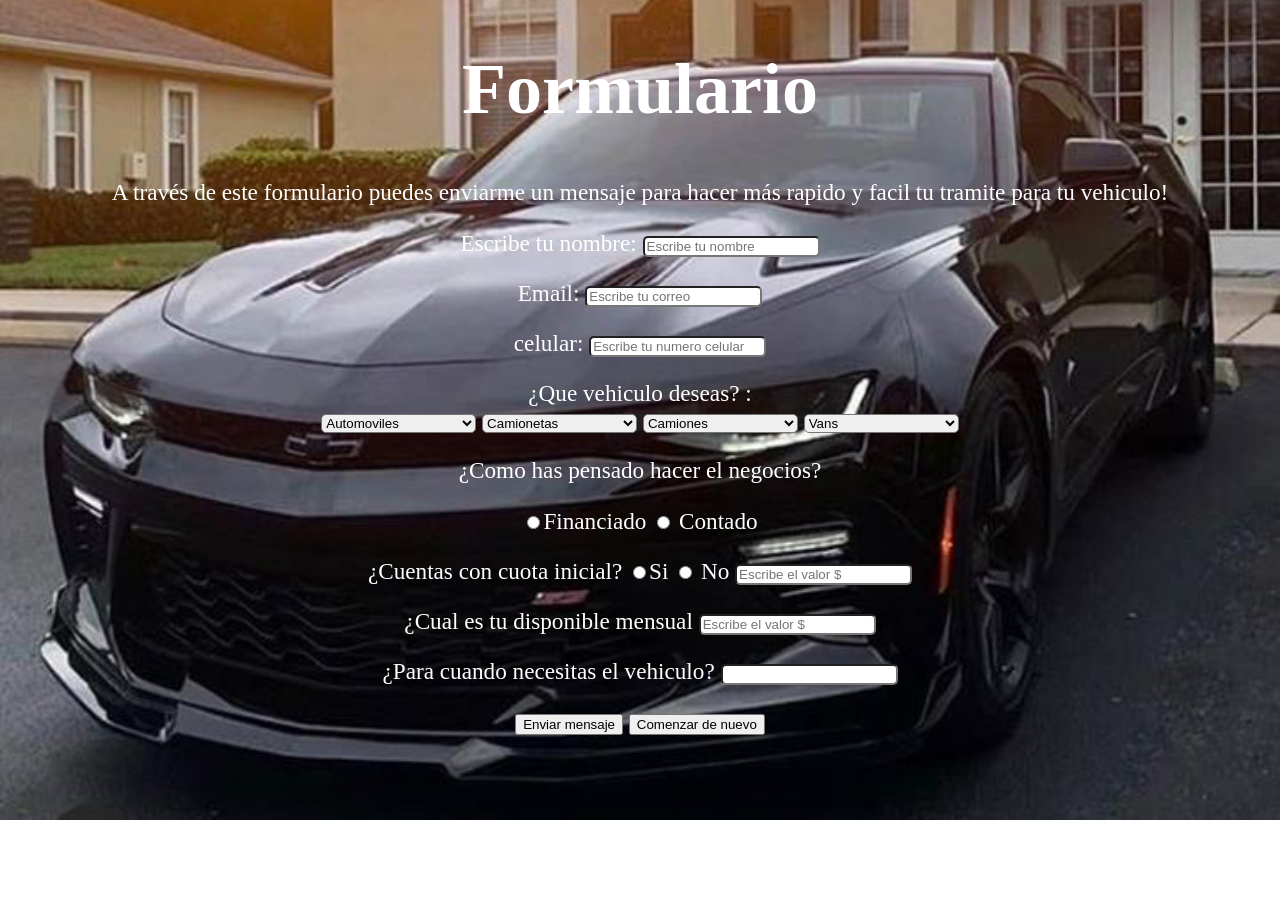
<file: index.html>
<!DOCTYPE html>
<html lang="en" dir="ltr">
  <head>
    <meta charset="utf-8">
    <title>Formulario/Carro sin excusas</title>
    <link rel="stylesheet" href="css/Formulario.css">
  </head>
  <body>

    <h1>Formulario</h1>
  <p>A través de este formulario puedes enviarme un mensaje para hacer más rapido y facil tu tramite para tu vehiculo!</p>

  <form action=envio.php subject="feedback"   method="post"    enctype="text/plain">

      <p class="texto"><label>Escribe tu nombre: <input type="text" name="name" class="redondo" placeholder="Escribe tu nombre"></label></p>

      <p><label>Email: <input type="text" class="redondo"  name="mail" placeholder="Escribe tu correo"></label></p>

      <p><label> celular: <input type="text" class="redondo" name="phone" placeholder="Escribe tu numero celular"></label></p>

<p><label>¿Que vehiculo deseas? :
  <br/>


<select class="redondo"  name="message">
  <option value="">Automoviles</option>
   <option value="T">BEAT</option>
   <option value="">SPARK GT</option>
  <option value="">SPARK GT ACTIV</option>
  <option value="">ONIX TURBO SEDAN</option>
 <option value=""> ONIX TURBO RRS</option>
 </select>


   <select class="redondo" name="message">
   <option value="">Camionetas</option>
   <option value="">BEAT</option>
   <option value="">SPARK GT</option>
     <option value="">SPARK GT ACTIV</option>
   <option value="">ONIX TURBO SEDAN</option>
   <option value=""> ONIX TURBO RRS</option>
     </select>



   <select class="redondo" name="message">
   <option value="">Camiones</option>
   <option value="">BEAT</option>
   <option value="">SPARK GT</option>
   <option value="">SPARK GT ACTIV</option>
   <option value="">ONIX TURBO SEDAN</option>
   <option value=""> ONIX TURBO RRS</option>
   </select>





 <select class="redondo" name="message">
   <option value="">Vans</option>
   <option value="">BEAT</option>
   <option value="">SPARK GT</option>
   <option value="">SPARK GT ACTIV</option>
   <option value="">ONIX TURBO SEDAN</option>
     <option value="S"> ONIX TURBO RRS</option>
       </select>

      </label></p>

      <p><label>¿Como has pensado hacer el negocios?</label></p>

    <p>  <input type="radio"  value="">Financiado
      <input type="radio"  value=""> Contado

      </p>
        <p><label>¿Cuentas con cuota inicial?</label>
          <input type="radio"  value="i">Si
          <input type="radio"  value=""> No
                                                                <input type="text" name="message"  class= "redondo" placeholder= "Escribe el valor $"></p>

  <p><label>¿Cual es tu disponible mensual <input type="text" name="message" value=""  class="redondo" placeholder="Escribe el valor $"></label></p>

      <p><label>¿Para cuando necesitas el vehiculo? <input type="text" class="redondo" placeholder=""></label></p>


<p>
      <input type="submit" value="Enviar mensaje">

      <input type="reset" value="Comenzar de nuevo">

    </p>
  </form>
  </body>
</html>
</file>
<file: css/Formulario.css>
h1{
  font-size:450%;
  color: #fff;
  text-align: center;
  border-radius: #000;
}

body{
  background:url(../img/Carro.jpg);
background-repeat: no-repeat;
background-size: cover
}

fieldset input{
  text-align: center;
  font-size: 100%;
  margin-left: 105%;
  margin-right: 105%;
  margin-bottom: 300%;
}

p {
  text-align: center;
  font-size: 145%;
  color: #fff;
}

.redondo {
  border-radius: 5px;
}
</file>
